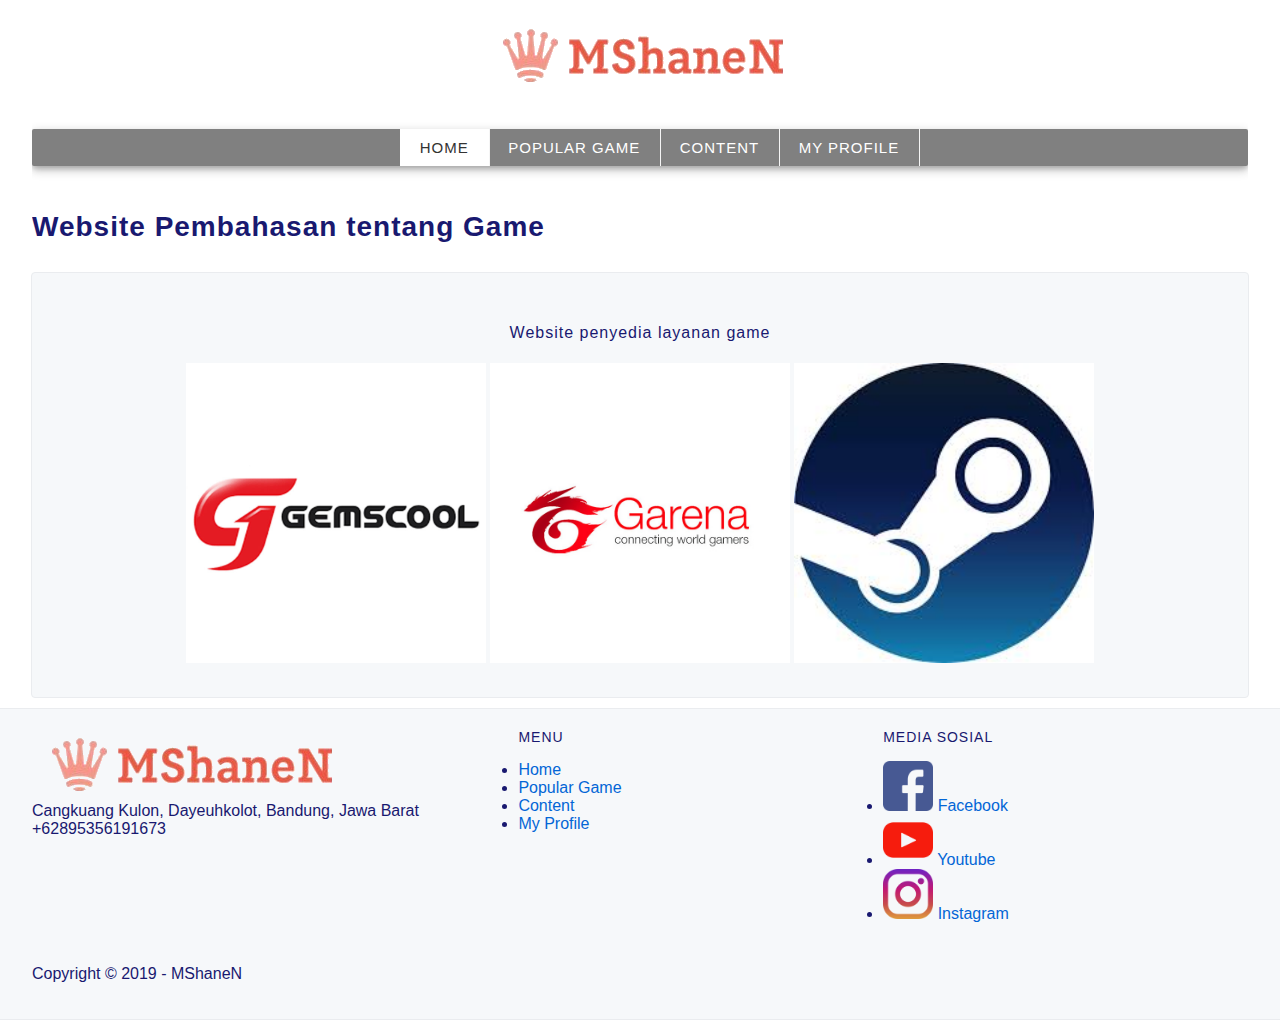
<file: index.html>
<html>
    <head>
        <meta charset="UTF-8">
        <meta name="viewport" content="width=device-width, initial-scale=1.0">
        <meta http-equiv="X-UA-Compatible" content="ie=edge">
      
        <!--Start Title-->
      
        <title>MShaneN</title>
      
        <!--End Title-->
      
        <!--start Description-->
      
        <meta type="description" content="Blog Game">
      
        <!--End Description-->
    
        <!--Start CSS-->
        <link rel="stylesheet" href="styles/style.css">
        <!--End CSS-->

        <!--Start Favicon-->
        <link rel="icon" href="favicon.ico">
        <!--End Favicon-->
    </head>
    <body>
            
     
        <!--Start Image-->
        <div class="container-full logo">
        <div class="container bg-white">
        <a href="index.html" title="klik for to google">
        <img src="images\logo2.png" alt="logo">
        </a>
        </div>
        </div>
        <!--End Image-->
      
        <!--Start Menu Primer-->
       <div class="container menu-primer">
           <center>
                <ul>
                    <li>
                        <a href="index.html" title="" class="active">Home</a>
                    </li>
                    <li>
                        <a href="popular.html" title="">Popular Game</a>
                    </li>
                    <li>
                        <a href="content.html" title="">Content</a>
                    </li>
                    <li>
                        <a href="profile.html" title="">My Profile</a>
                    </li>
                </ul>
            </center>
        </div>
        <!--End Menu Primer-->
      
        <!--Start Heading-->
        <div class="container">
            <h1>
                <b>Website Pembahasan tentang Game</b>
            </h1>
        </div>
        <div class="container home">
        <div class="container logo">
        <h4>Website penyedia layanan game</h4>
        <a href="https://www.gemscool.com/" title="Gemscool"><img src="images\pic1.jpg" alt="pic1" width="300">
        <a href="https://www.garena.co.id/" title="Garena"><img src="images\pic2.jpg" alt="pic2" width="300">
        <a href="https://store.steampowered.com/" title="Steam"><img src="images\pic4.jpg" alt="pic3" width="300">
        </div>
        </div>
        <!--End Heading-->


        <!--Start Menu Sekunder-->
        <div class="container-full menu-sekunder ">
            <div class="container   ">
                <!--Start Menu1-->
                <div class="menu-sekunder-one">
                     <img src="images\logo2.png" alt="logo"></a><br>
                     Cangkuang Kulon, Dayeuhkolot, Bandung, Jawa Barat <br>
                     +62895356191673
                </div>
                <!--End Menu1-->
                 <!--Start Menu2-->
                <div class="menu-sekunder-two">
                     <h4>Menu</h4>
                     <ul>
                            <li>
                                <a href="index.html" title="" class="active">Home</a>
                            </li>
                            <li>
                                <a href="popular.html" title="">Popular Game</a>
                            </li>
                            <li>
                                <a href="content.html" title="">Content</a>
                            </li>
                            <li>
                                <a href="profile.html" title="">My Profile</a>
                            </li>
                         </ul>
                </div>
                <!--End Menu2-->
                <!--Start Menu3-->
                <div class="menu-sekunder-three">
                    <h4>Media sosial</h4>
                        <ul>
                            <li>
                                <a href="https://www.facebook.com" title="Facebook">
                                <img src="images\facebook.png" alt="facebook" width="50">
                                Facebook</a>
                            </li>
                            <li>
                                <a href="https://www.youtube.com" title="Youtube">
                                <img src="images\youtube.png" alt="youtube" width="50">
                                Youtube</a>
                            </li>
                            <li>
                                <a href="https://www.instagram.com" title="Instagram">
                                <img src="images\instagram.png" alt="instagram" width="50">
                                Instagram</a>
                            </li>
                        </ul>
                </div>
                 <!--End Menu3-->
            </div>
        
        <!--End Menu sekunder-->

        
        <!--Start Copyright-->
        <div class="container">
        <p>Copyright &copy; 2019 - MShaneN</p>
        </div>
        </div>
        <!--End Copyright-->
    </body>
</html>
</file>
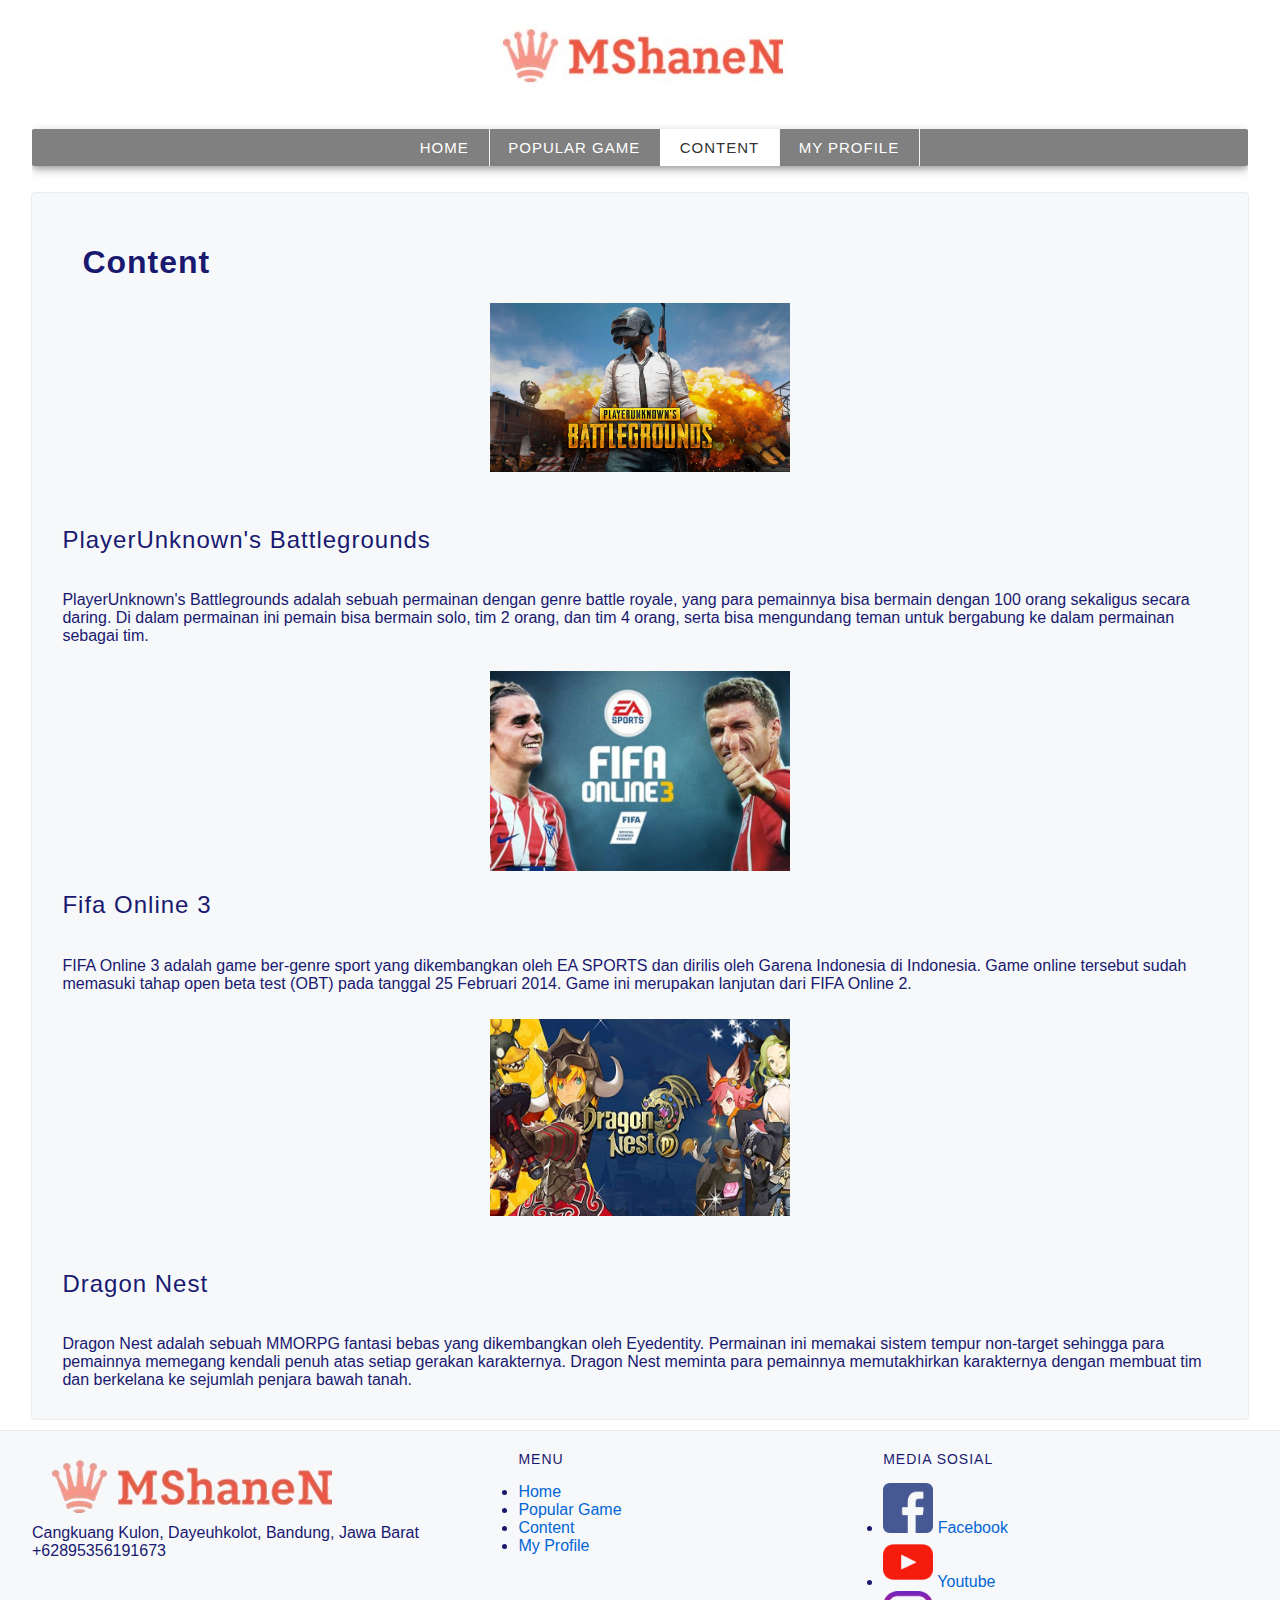
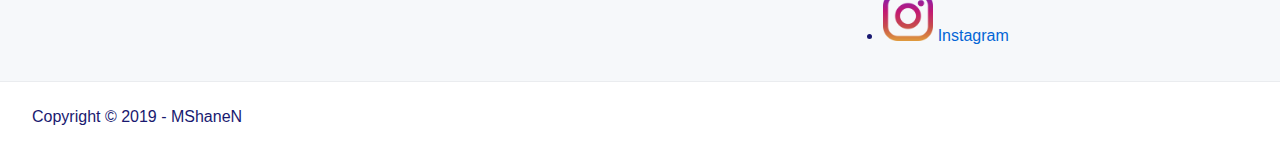
<file: content.html>
<html>
    <head>
        <meta charset="UTF-8">
        <meta name="viewport" content="width=device-width, initial-scale=1.0">
        <meta http-equiv="X-UA-Compatible" content="ie=edge">
      
        <!--Start Title-->
      
        <title>MShaneN</title>
      
        <!--End Title-->
      
        <!--start Description-->
      
        <meta type="description" content="Blog Game">
      
        <!--End Description-->
    
        <!--Start CSS-->
        <link rel="stylesheet" href="styles/style.css">
        <!--End CSS-->

        <!--Start Favicon-->
        <link rel="icon" href="favicon.ico">
        <!--End Favicon-->
    </head>
    <body>
     
        <!--Start Image-->
        <div class="container logo">
        <div class="container bg-white">
        <a href="index.html" title="klik for to google">
        <img src="images\logo1.jpg" alt="logo">
        </a>
        </div>
        </div>
        <!--End Image-->
      
        <!--Start Menu Primer-->
       <div class="container menu-primer">
           <center>
                <ul>
                    <li>
                        <a href="index.html" title="" >Home</a>
                    </li>
                    <li>
                        <a href="popular.html" title="">Popular Game</a>
                    </li>
                    <li>
                        <a href="content.html" title="" class="active">Content</a>
                    </li>
                    <li>
                        <a href="profile.html" title="">My Profile</a>
                    </li>
                </ul>
            </center>
        </div>
        <!--End Menu Primer-->
      
        <!--Start Heading-->
        <div class="container home">
        <div class="container ">
        <h1><b>Content</b></h1>
        <p align="center"><img src="images\bg1.jpg" alt="pic1" width="300"></p><br>
        <h2>PlayerUnknown's Battlegrounds</h2><br>
        PlayerUnknown's Battlegrounds adalah sebuah permainan dengan genre battle royale, yang para pemainnya bisa bermain dengan 100 orang sekaligus secara daring. Di dalam permainan ini pemain bisa bermain solo, tim 2 orang, dan tim 4 orang, serta bisa mengundang teman untuk bergabung ke dalam permainan sebagai tim.
        </div>
        <div class="container">
        <p align="center"><img src="images\bg2.jpg" alt="pic2" width="300"></p>  
        <h2>Fifa Online 3</h2><br>
        FIFA Online 3 adalah game ber-genre sport yang dikembangkan oleh EA SPORTS dan dirilis oleh Garena Indonesia di Indonesia. Game online tersebut sudah memasuki tahap open beta test (OBT) pada tanggal 25 Februari 2014. Game ini merupakan lanjutan dari FIFA Online 2.
        </div>
        <div class="container">
        <p align="center"><img src="images\bg3.jpg" alt="pic3" width="300"></p><br>
        <h2>Dragon Nest</h2><br>
        Dragon Nest adalah sebuah MMORPG fantasi bebas yang dikembangkan oleh Eyedentity. Permainan ini memakai sistem tempur non-target sehingga para pemainnya memegang kendali penuh atas setiap gerakan karakternya. Dragon Nest meminta para pemainnya memutakhirkan karakternya dengan membuat tim dan berkelana ke sejumlah penjara bawah tanah.
        
        </div>
        </div>
        <!--End Heading-->


        <!--Start Menu Sekunder-->
        <div class="container-full menu-sekunder">
            <div class="container">
                <!--Start Menu1-->
                <div class="menu-sekunder-one">
                     <img src="images\logo2.png" alt="logo"></a><br>
                     Cangkuang Kulon, Dayeuhkolot, Bandung, Jawa Barat <br>
                     +62895356191673
                </div>
                <!--End Menu1-->
                 <!--Start Menu2-->
                <div class="menu-sekunder-two">
                     <h4>Menu</h4>
                     <ul>
                        <li>
                            <a href="index.html" title="" >Home</a>
                        </li>
                        <li>
                            <a href="popular.html" title="">Popular Game</a>
                        </li>
                        <li>
                            <a href="content.html" title="" class="active">Content</a>
                        </li>
                        <li>
                            <a href="profile.html" title="">My Profile</a>
                        </li>
                     </ul>
                </div>
                <!--End Menu2-->
                <!--Start Menu3-->
                <div class="menu-sekunder-three">
                    <h4>Media sosial</h4>
                        <ul>
                            <li>
                                <a href="https://www.facebook.com" title="Facebook">
                                <img src="images\facebook.png" alt="facebook" width="50">
                                Facebook</a>
                            </li>
                            <li>
                                <a href="https://www.youtube.com" title="Youtube">
                                <img src="images\youtube.png" alt="youtube" width="50">
                                Youtube</a>
                            </li>
                            <li>
                                <a href="https://www.instagram.com" title="Instagram">
                                <img src="images\instagram.png" alt="instagram" width="50">
                                Instagram</a>
                            </li>
                        </ul>
                </div>
                 <!--End Menu3-->
            </div>
        </div>
        <!--End Menu sekunder-->

        
        <!--Start Copyright-->
        <div class="container">
        <p>Copyright &copy; 2019 - MShaneN</p>
        </div>
        <!--End Copyright-->
    </body>
</html>
</file>
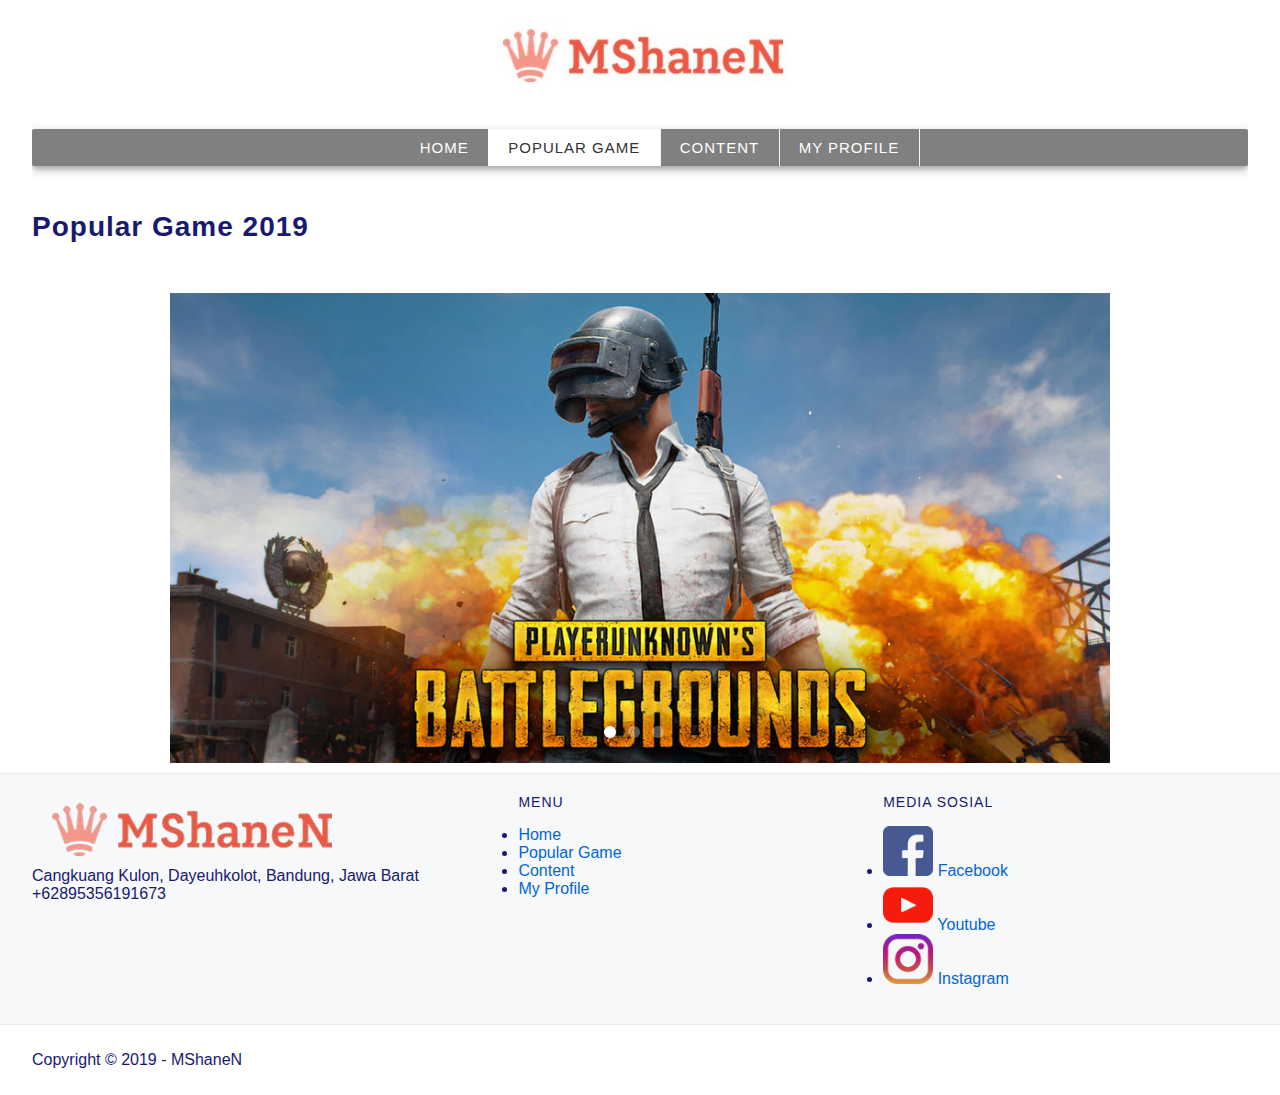
<file: popular.html>
<html>
    <head>
        <meta charset="UTF-8">
        <meta name="viewport" content="width=device-width, initial-scale=1.0">
        <meta http-equiv="X-UA-Compatible" content="ie=edge">
      
        <!--Start Title-->
      
        <title>MShaneN</title>
      
        <!--End Title-->
      
        <!--start Description-->
      
        <meta type="description" content="Blog Game">
      
        <!--End Description-->
        
        <!--Start Favicon-->
        <link rel="icon" href="favicon.ico">
        <!--End Favicon-->
        
        <!--Start CSS-->
        <link rel="stylesheet" href="styles/style.css">
        <!--End CSS-->
    </head>
    <body>
     
        <!--Start Image-->
        <div class="container logo">
        <div class="container bg-white">
        <a href="index.html" title="klik for to google">
        <img src="images\logo1.jpg" alt="logo">
        </a>
        </div>
        </div>
        <!--End Image-->
      
        <!--Start Menu Primer-->
       <div class="container menu-primer">
           <center>
                <ul>
                    <li>
                        <a href="index.html" title="" >Home</a>
                    </li>
                    <li>
                        <a href="popular.html" title="" class="active">Popular Game</a>
                    </li>
                    <li>
                        <a href="content.html" title="">Content</a>
                    </li>
                    <li>
                        <a href="profile.html" title="">My Profile</a>
                    </li>
                </ul>
            </center>
        </div>
            
        <!--End Menu Primer-->
      
        <!--Start Heading-->
        <div class="container ">
           <h1><b>Popular Game 2019</b></h1>   
        <div id="slider-wrapper">
            <div class="inner-wrapper">
                <input checked type="radio" name="slide" class="control" id="Slide1"/>
                    <label for="Slide1" id="s1"></label>
                <input type="radio" name="slide" class="control" id="Slide2"/>
                    <label for="Slide2" id="s2"></label>
                <input type="radio" name="slide" class="control" id="Slide3"/>
                    <label for="Slide3" id="s3"></label>
                <div class="overflow-wrapper">
                    <a class="slide" href="content.html"><img src="images/bg1.jpg"/></a>
                    <a class="slide" href="content.html"><img src="images/bg2.jpg"/></a>
                    <a class="slide" href="content.html"><img src="images/bg3.jpg"/></a>
                </div>
            </div>
        </div>
        </div>


        <!--Start Menu Sekunder-->
        <div class="container-full menu-sekunder">
            <div class="container">
                <!--Start Menu1-->
                <div class="menu-sekunder-one">
                     <img src="images\logo2.png" alt="logo"></a><br>
                     Cangkuang Kulon, Dayeuhkolot, Bandung, Jawa Barat <br>
                     +62895356191673
                </div>
                <!--End Menu1-->
                 <!--Start Menu2-->
                <div class="menu-sekunder-two">
                     <h4>Menu</h4>
                     <ul>
                        <li>
                            <a href="index.html" title="" class="active">Home</a>
                        </li>
                        <li>
                            <a href="popular.html" title="">Popular Game</a>
                        </li>
                        <li>
                            <a href="content.html" title="">Content</a>
                        </li>
                        <li>
                            <a href="profile.html" title="">My Profile</a>
                        </li>
                     </ul>
                </div>
                <!--End Menu2-->
                <!--Start Menu3-->
                <div class="menu-sekunder-three">
                    <h4>Media sosial</h4>
                        <ul>
                            <li>
                                <a href="https://www.facebook.com" title="Facebook">
                                <img src="images\facebook.png" alt="facebook" width="50">
                                Facebook</a>
                            </li>
                            <li>
                                <a href="https://www.youtube.com" title="Youtube">
                                <img src="images\youtube.png" alt="youtube" width="50">
                                Youtube</a>
                            </li>
                            <li>
                                <a href="https://www.instagram.com" title="Instagram">
                                <img src="images\instagram.png" alt="instagram" width="50">
                                Instagram</a>
                            </li>
                        </ul>
                </div>
                 <!--End Menu3-->
            </div>
        </div>
        <!--End Menu sekunder-->

        
        <!--Start Copyright-->
        <div class="container">
        <p>Copyright &copy; 2019 - MShaneN</p>
        </div>
        <!--End Copyright-->
    </body>
</html>
</file>
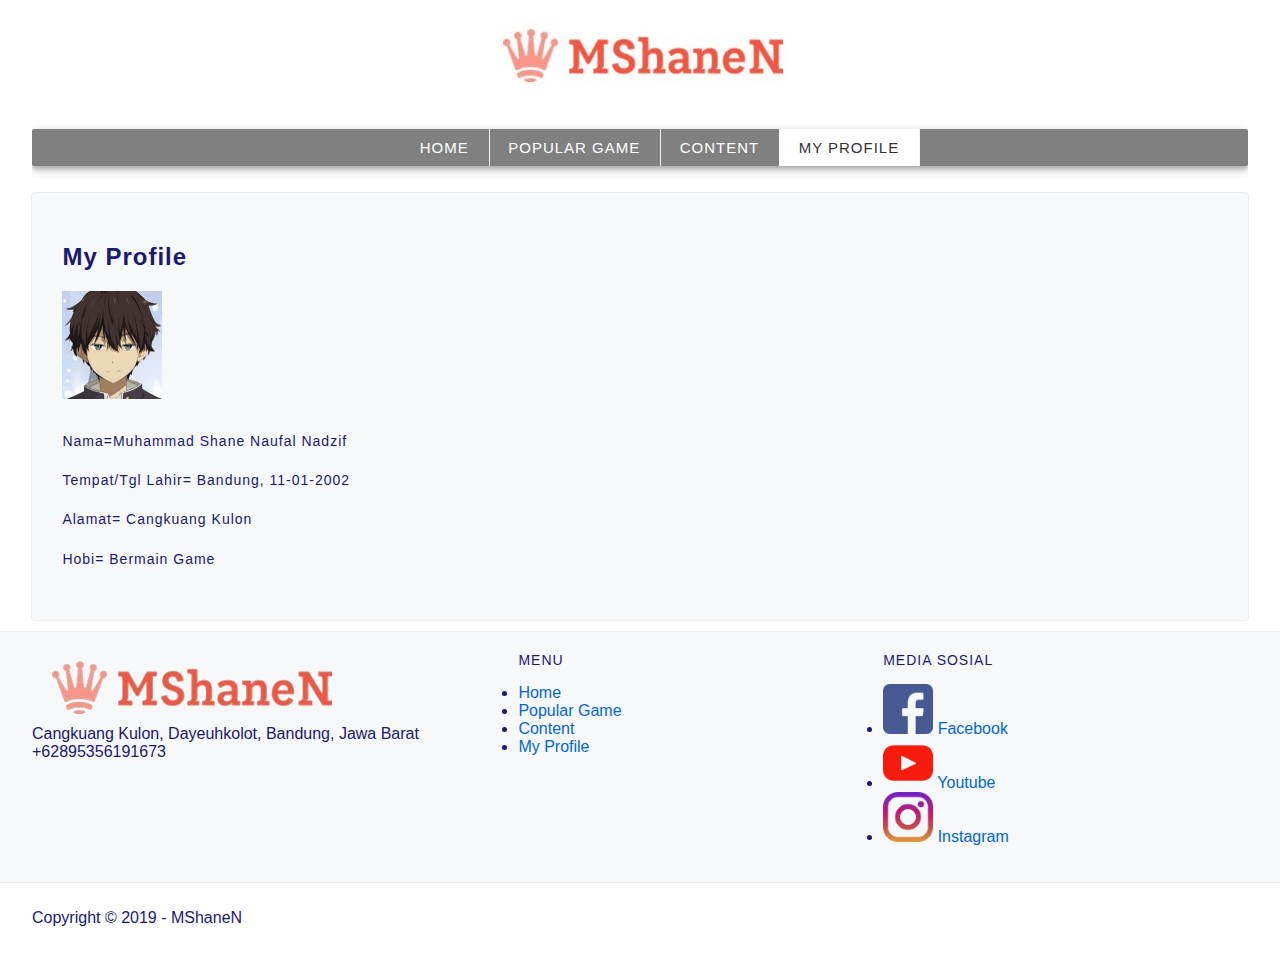
<file: profile.html>
<html>
    <head>
        <meta charset="UTF-8">
        <meta name="viewport" content="width=device-width, initial-scale=1.0">
        <meta http-equiv="X-UA-Compatible" content="ie=edge">
      
        <!--Start Title-->
      
        <title>MShaneN</title>
      
        <!--End Title-->
      
        <!--start Description-->
      
        <meta type="description" content="Blog Game">
      
        <!--End Description-->
    
        <!--Start CSS-->
        <link rel="stylesheet" href="styles/style.css">
        <!--End CSS-->

        <!--Start Favicon-->
        <link rel="icon" href="favicon.ico">
        <!--End Favicon-->
    </head>
    <body>
     
        <!--Start Image-->
        <div class="container logo">
        <div class="container bg-white">
        <a href="index.html" title="klik for to google">
        <img src="images\logo1.jpg" alt="logo">
        </a>
        </div>
        </div>
        <!--End Image-->
      
        <!--Start Menu Primer-->
       <div class="container menu-primer">
        <center>
            <ul>
                <li>
                    <a href="index.html" title="" >Home</a>
                </li>
                <li>
                    <a href="popular.html" title="">Popular Game</a>
                </li>
                <li>
                    <a href="content.html" title="">Content</a>
                </li>
                <li>
                    <a href="profile.html" title="" class="active">My Profile</a>
                </li>
            </ul>
        </center>
        </div>
        <!--End Menu Primer-->
      
        <!--Start Heading-->
        <div class="container home">
        <div class="container ">
        <h2><b>My Profile</b></h2>
        <img src="images\profile.jpg" alt="profile" width="100">
        </div>
        <div class="container">
            <h5>Nama=Muhammad Shane Naufal Nadzif</h5>
            <h5>Tempat/Tgl Lahir= Bandung, 11-01-2002</h5>
            <h5>Alamat= Cangkuang Kulon</h5>
            <h5>Hobi= Bermain Game</h5>
        </div>
        </div>
        <!--End Heading-->


        <!--Start Menu Sekunder-->
        <div class="container-full menu-sekunder">
            <div class="container">
                <!--Start Menu1-->
                <div class="menu-sekunder-one">
                     <img src="images\logo2.png" alt="logo"></a><br>
                     Cangkuang Kulon, Dayeuhkolot, Bandung, Jawa Barat <br>
                     +62895356191673
                </div>
                <!--End Menu1-->
                 <!--Start Menu2-->
                <div class="menu-sekunder-two">
                     <h4>Menu</h4>
                     <ul>
                        <li>
                            <a href="index.html" title="" class="active">Home</a>
                        </li>
                        <li>
                            <a href="popular.html" title="">Popular Game</a>
                        </li>
                        <li>
                            <a href="content.html" title="">Content</a>
                        </li>
                        <li>
                            <a href="profile.html" title="">My Profile</a>
                        </li>
                     </ul>
                </div>
                <!--End Menu2-->
                <!--Start Menu3-->
                <div class="menu-sekunder-three">
                    <h4>Media sosial</h4>
                        <ul>
                            <li>
                                <a href="https://www.facebook.com" title="Facebook">
                                <img src="images\facebook.png" alt="facebook" width="50">
                                Facebook</a>
                            </li>
                            <li>
                                <a href="https://www.youtube.com" title="Youtube">
                                <img src="images\youtube.png" alt="youtube" width="50">
                                Youtube</a>
                            </li>
                            <li>
                                <a href="https://www.instagram.com" title="Instagram">
                                <img src="images\instagram.png" alt="instagram" width="50">
                                Instagram</a>
                            </li>
                        </ul>
                </div>
                 <!--End Menu3-->
            </div>
        </div>
        <!--End Menu sekunder-->

        
        <!--Start Copyright-->
        <div class="container">
        <p>Copyright &copy; 2019 - MShaneN</p>
        </div>
        <!--End Copyright-->
    </body>
</html>
</file>
<file: styles/style.css>
/* Start Body */
body {
   color: #191970; 
   font-family: Helvetica, Arial, sans-serif;
   font-size: 16px;
   line-height: 1,5em;
   margin: 0;
   padding: 0;
}

@media only screen and (max-width:600px) {
    body {
        font-size: 12px;
        color:pink;
    }

    .menu-primer li{
        border-right: 1px solid #d1d5da;
        width:100%;
    }
}
/*  End Body */

/* Start Debug */
.bg-blue{
    background-color:aqua;
}
.bg-red{
    background-color: crimson;
}
.bg-grey{
    background-color:#c0c0c0;
}
.bg-white{
    background-color: white;
}
/* End Debug */

/* Start Container */
.container{
    margin: 10px auto;
    overflow: auto;
    width: 95%;
}
.container-full{
    margin: 10px auto;
    overflow: auto;
    width: 100%;
}
/* End Container */

/* Start Logo*/
.logo{
    text-align: center;
}
/* End Logo */

/* Start Anchor / Hyperlink */
a:link,
a:visited {
    color: #0366d6;
    text-decoration: none;
}
a:hover,
a:active {
    color:#000000;
    text-decoration: underline;
}
/* End Anchor / Hyperlink */ 

/* Start Menu Primer*/
.menu-primer ul {
    background-color: grey;
    border-radius: 2px;
    box-shadow: 
        0 3px 5px -1px rgba(0, 0, 0, .2),
        0 6px 10px 0 rgba(0, 0, 0, .14),
        0 1px 10px 0 rgba(0, 0, 0, .12);
}

.menu-primer li {
    display: inline-table;
    border-right: 1px solid whitesmoke;
    margin: 0 -3px;

}

.menu-primer a {
    color: white;
    font-size: 15px;
    padding: 10px 20px;
    text-transform: uppercase;
    letter-spacing: 1px;
    display: inline-block;
}

.menu-primer a:hover{
    background-color: white;
    color: grey;
    text-decoration: none;
}

.menu-primer .active {
    background-color: white;
    color: #333333;
    text-decoration: none
}
/* End Menu Primer */

/* Start Heading */
h1, h2, h3, h4, h5, h6 {
    font-weight: 400;
    letter-spacing: 1px;
}
h1 {
    font-size: 28px;
}
h2 {
    font-size: 24px;
}
h3{
    font-size: 18px;
}
h4 {
    font-size: 16px;
}
h5 {
    font-size: 14px;
}
h6 {
    font-size: 13px;
}
/* End Heading */

/* Start Home */

/* End Home */
.home {
    background-color: #f6f8fa;
    border: 1px solid #eaecef;
    border-radius: 4px;
    padding: 20px 0;
}
.home h1 {
    font-size: 32px;
    padding: 0 20px;
}
.home h3 {
    font-size: 20px;
    padding: 0 20px;
}

/* Start box */

/* End box */
/* Start Menu Sekunder */
.menu-sekunder {
    background-color: #f6f8fa;
    border-bottom:1px solid #eaecef;
    border-top:1px solid #eaecef;
    overflow: auto;
    padding: 10px 0;
}
.menu-sekunder h4 {
    font-size: 14px;
    margin: 0 auto;
    text-transform: uppercase;
}
.menu-sekunder ul {
    padding: 0;
}
.menu-sekunder li {
    list-style: disc;
}

.menu-sekunder-one,
.menu-sekunder-two,
.menu-sekunder-three{
    float: left
}
.menu-sekunder-one {
    width: 40%;
}
.menu-sekunder-two,
.menu-sekunder-three {
    width: 30%;
}
/* End MenuSekunder */

#slider-wrapper{
    width: 940px;
    height: 470px;
    margin: 50px auto;
    position: relative;
    margin-bottom: 0px;
    background: rgba(0,0,0,0.5);
    overflow: hidden;
}

        #s1{
            padding: 6px;
            background: #FFFFFF;
            position: absolute;
            left: 50%;
            bottom: 25px;
            margin-left: -36px;
            border-radius: 20px;
            opacity: 0.3;
            cursor: pointer;
            z-index: 999;
        }
        
        #s2{
            padding: 6px;
            background: #FFFFFF;
            position: absolute;
            left: 50%;
            bottom: 25px;
            margin-left: -12px;
            border-radius: 20px;
            opacity: 0.3;
            cursor: pointer;
            z-index: 999;
        }
        
        #s3{
            padding: 6px;
            background: #FFFFFF;
            position: absolute;
            left: 50%;
            bottom: 25px;
            margin-left: 12px;
            border-radius: 20px;
            opacity: 0.3;
            cursor: pointer;
            z-index: 999;
        }
        
        #s4{
            padding: 6px;
            background: #FFFFFF;
            position: absolute;
            left: 50%;
            bottom: 25px;
            margin-left: 36px;
            border-radius: 20px;
            opacity: 0.3;
            cursor: pointer;
            z-index: 999;
        }
        
        #s1:hover, #s2:hover, #s3:hover, #s4:hover{ opacity: 1;}
        
    .inner-wrapper{
        width: 940px;
        height: 470px;
        position: absolute;
        top: 0;
        left: 0;
        margin-bottom: 0px;
        overflow: hidden;
    }
        .control{ display: none;}
        
        #Slide1:checked ~ .overflow-wrapper{ margin-left: 0%; }
        #Slide2:checked ~ .overflow-wrapper{ margin-left: -100%; }
        #Slide3:checked ~ .overflow-wrapper{ margin-left: -200%; }
        #Slide4:checked ~ .overflow-wrapper{ margin-left: -300%; }
        
        #Slide1:checked + #s1 { opacity: 1; }
        #Slide2:checked + #s2 { opacity: 1; }
        #Slide3:checked + #s3 { opacity: 1; }
        #Slide4:checked + #s4 { opacity: 1; }
        
    .overflow-wrapper{
        width: 400%;
        height: 100%;
        position: absolute;
        top: 0;
        left: 0;
        overflow-y: hidden;
        z-index: 1;
        -webkit-transition: all 0.3s ease-in-out;
        -moz-transition: all 0.3s ease-in-out;
        -o-transition: all 0.3s ease-in-out;
        transition: all 0.3s ease-in-out;
    }
    
        .slide img{
            width: 25%;
            float: left;
        }
</file>
